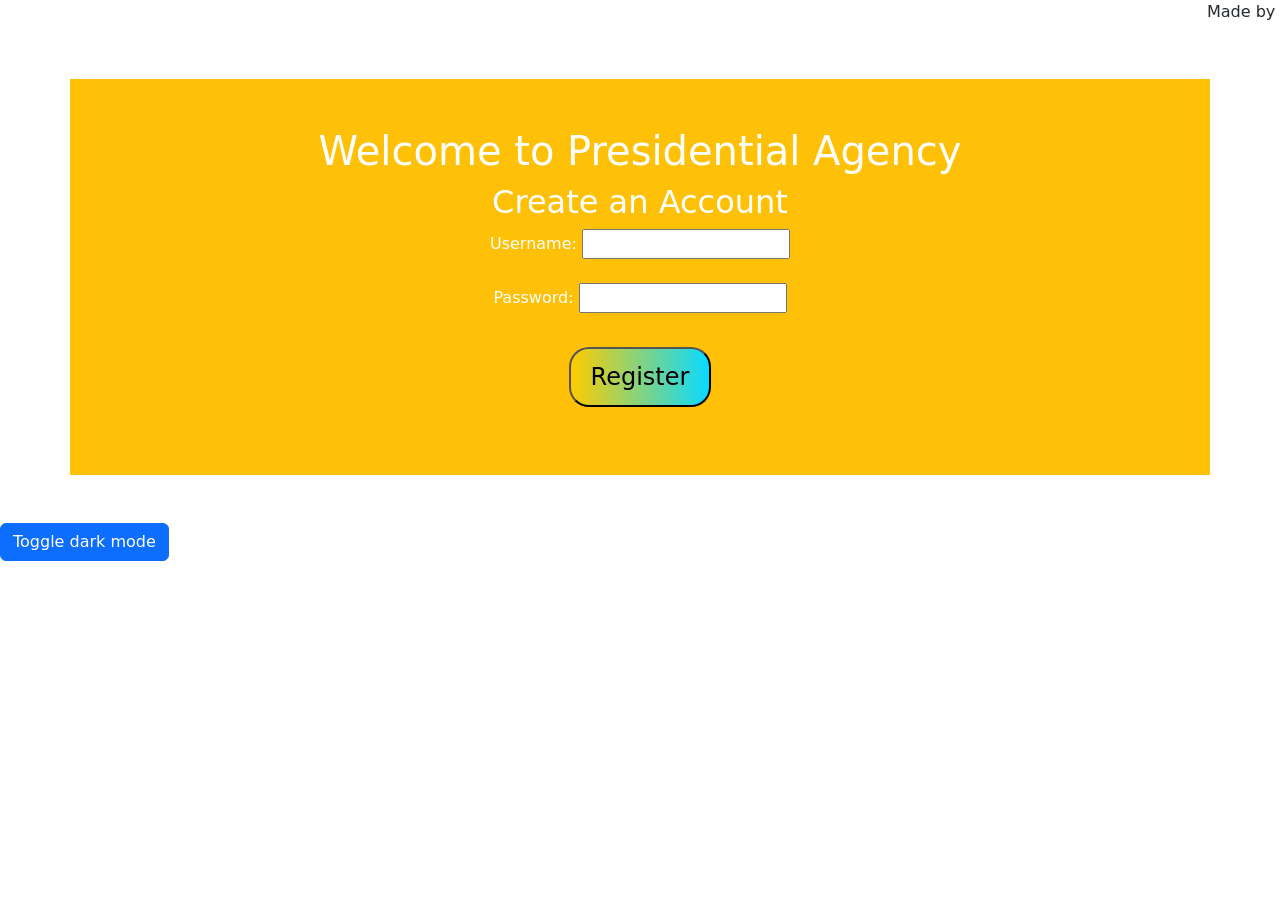
<file: index.html>
<!DOCTYPE html>
<html lang="en">
<head>
    <meta charset="UTF-8">
    <meta name="viewport" content="width=device-width, initial-scale=1.0">
    <title>Presidential Agency</title>
    <link rel="stylesheet" href="login.css">
    <!-- Latest compiled and minified CSS -->
    <link href="https://cdn.jsdelivr.net/npm/bootstrap@5.3.3/dist/css/bootstrap.min.css" rel="stylesheet">

    <!-- Latest compiled JavaScript -->
    <script src="https://cdn.jsdelivr.net/npm/bootstrap@5.3.3/dist/js/bootstrap.bundle.min.js"></script>
</head>
<body>
    <marquee behavior="" direction="">Made by Will and Sihan</marquee>
    <div class="container p-5 my-5 bg-warning text-white">
        <h1>Welcome to Presidential Agency</h1>
        <div id="registrationForm">
            <h2>Create an Account</h2>
            <form id="registerForm">
                <label for="regUsername">Username:</label>
                <input type="text" id="regUsername" name="regUsername" required><br>
                <br><label for="regPassword">Password:</label>
                <input type="password" id="regPassword" name="regPassword" required><br>
                <br><button type="submit" id="registerButton">Register</button>
            </form>
        </div>
        <div id="loginForm" style="display: none;">
            <h2>Login</h2>
            <form id="loginForm">
                <label for="username">Username:</label>
                <input type="text" id="username" name="username" required><br>
                <label for="password">Password:</label>
                <input type="password" id="password" name="password" required><br>
                <button type="submit">Login</button>
            </form>
        </div>
        <div id="output"></div>
    </div>
    <button onclick="myFunction()" class="btn btn-primary">Toggle dark mode</button>
    <script src="login.js"></script>
</body>
</html>
</file>
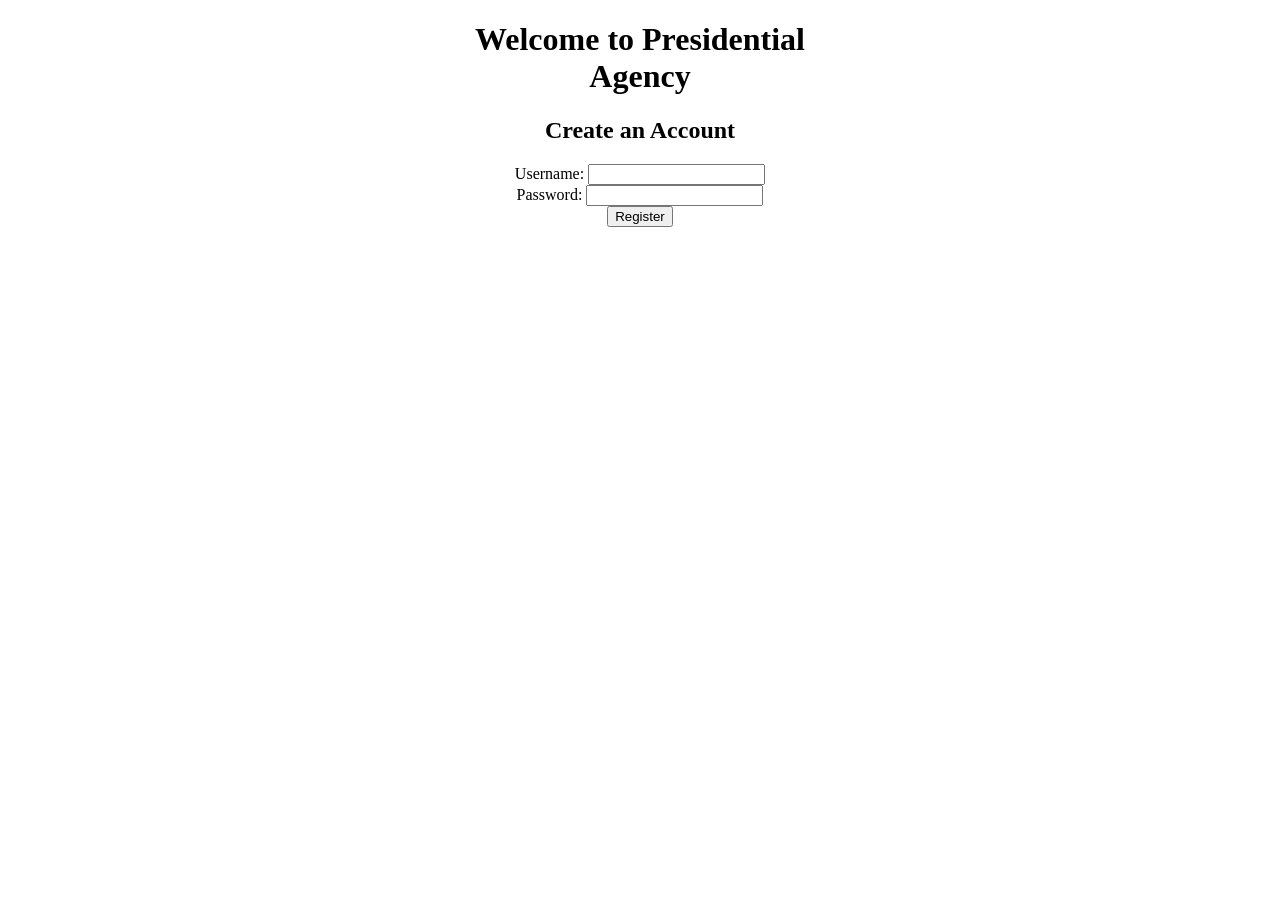
<file: login.html>
<!DOCTYPE html>
<html lang="en">
<head>
    <meta charset="UTF-8">
    <meta name="viewport" content="width=device-width, initial-scale=1.0">
    <title>Presidential Agency</title>
    <link rel="stylesheet" href="login.css">
</head>
<body>
    <div class="container">
        <h1>Welcome to Presidential Agency</h1>
        <div id="registrationForm">
            <h2>Create an Account</h2>
            <form id="registerForm">
                <label for="regUsername">Username:</label>
                <input type="text" id="regUsername" name="regUsername" required><br>
                <label for="regPassword">Password:</label>
                <input type="password" id="regPassword" name="regPassword" required><br>
                <button type="submit">Register</button>
            </form>
        </div>
        <div id="loginForm" style="display: none;">
            <h2>Login</h2>
            <form id="loginForm">
                <label for="username">Username:</label>
                <input type="text" id="username" name="username" required><br>
                <label for="password">Password:</label>
                <input type="password" id="password" name="password" required><br>
                <button type="submit">Login</button>
            </form>
        </div>
        <div id="output"></div>
    </div>
    <script src="login.js"></script>
</body>
</html>
</file>
<file: login.css>
.container {
    max-width: 400px;
    margin: 0 auto;
    text-align: center;
}

form {
    margin-bottom: 20px;
}

#registerButton {
    margin-top: 10px;
    background: linear-gradient(to right, #ffcc00, #09daff);
    border-radius: 20px;
    padding: 10px 20px;
    font-size: 1.5rem;
}

#registerButton:hover {
    background: linear-gradient(to left, #ffcc00, #09daff);
}

#output {
    margin-top: 20px;
}

.dark-mode {
    color: white;
    background-color: black;
}
</file>
